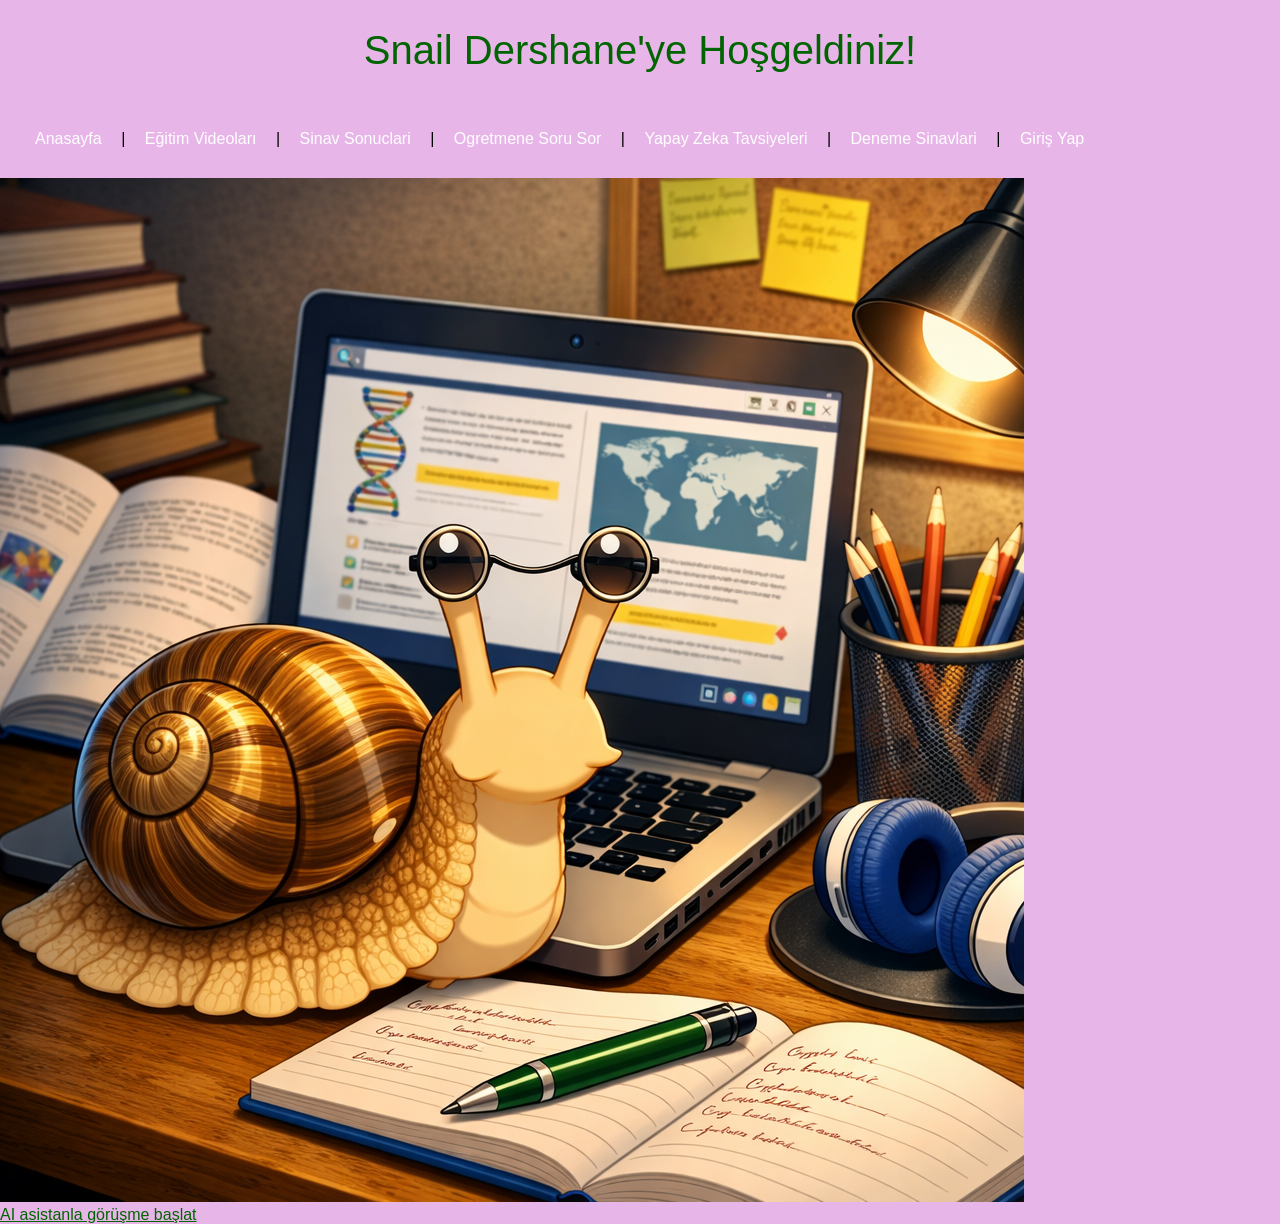
<file: index.html>
<!DOCTYPE html>
<html lang="tr">
    <head>
        <link rel="stylesheet" href="Style.css">
        
        <link rel="icon" href="/images/favicon.ico" type="image/x-icon">
        <!--arama motorlarına yönelik-->
        <title>
            Öğrenci ilerleme sistemine Hoşgeldiniz!
        </title>
        <meta charset="utf8">
        <meta name="description" content="online ve yapay zeka destekli ders çalişma deneyimi sunar dershanenin yeni nesil hali ">
        <meta name="keywords" content="dershane,ders videosu,tavsiye,yapay zeka,soru,sonuc,egitim,sanal dershane,online dershane,öğrenci ilerleme sistemi,öğrenci,öğrenme,öğrenme deneyimi,snail dershane,snail">

    </head>
    <body>
        
     <header>
        <div id="karsilamabanner">
         Snail Dershane'ye Hoşgeldiniz!
         </div>
     </header>


         
      
         <div id="menu"></div>

    <script>
      fetch("menu.html")
        .then(res => res.text())
        .then(data => document.getElementById("menu").innerHTML = data);
    </script> 
    <img src="images/salyangoz.png" >
            
<footer>
     <p><a href=https://websydnrcvpy-48f89gufubueyh856j2pjq.streamlit.app/>AI asistanla görüşme başlat</a></p>
        <!-- Chatbot butonu -->

</footer>
        </div>

      
  
    
        
    </body>
</html>
</file>
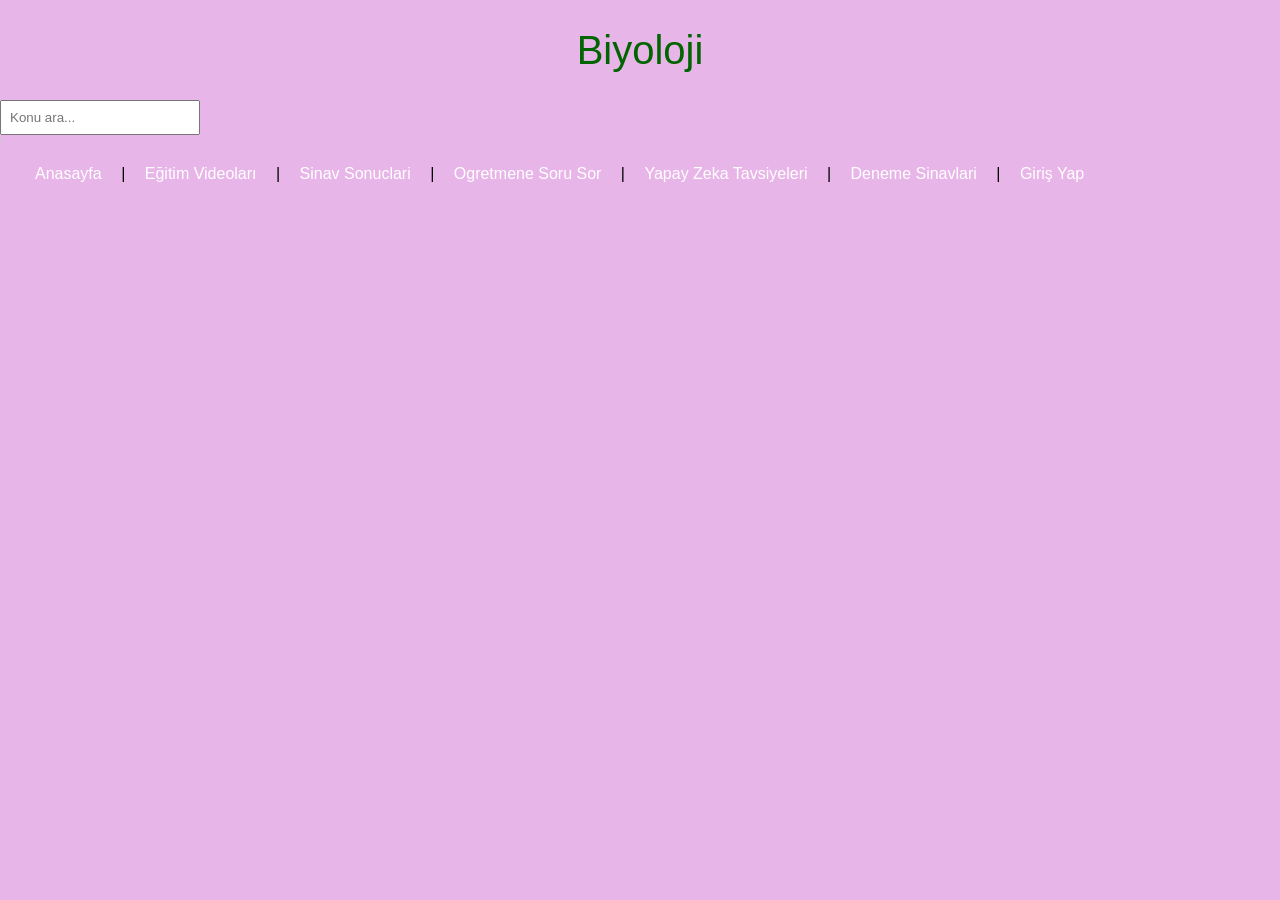
<file: biyoloji.html>
<!DOCTYPE html>
<html lang="tr">
<head>
  <meta charset="utf-8">
  <title>Öğrenci Giriş</title>
  <!-- Menü CSS dosyasını çağırıyoruz -->
  <link rel="stylesheet" href="Style.css">
</head>
<body>

    <header>
        <div id="karsilamabanner">
        Biyoloji

         </div>
     </header>
     <input type="text" id="search" placeholder="Konu ara...">
  <div id="suggestions"></div>

  <script src="autocomplate.js"></script> <!-- JS bağlama -->
      <script src="clickevent.js"></script> <!-- JS bağlama -->
     <script src="suggestion.js"></script>

  <div id="menu"></div>
  <script>
    fetch("menu.html")
      .then(res => res.text())
      .then(data => document.getElementById("menu").innerHTML = data);
  </script>
</file>
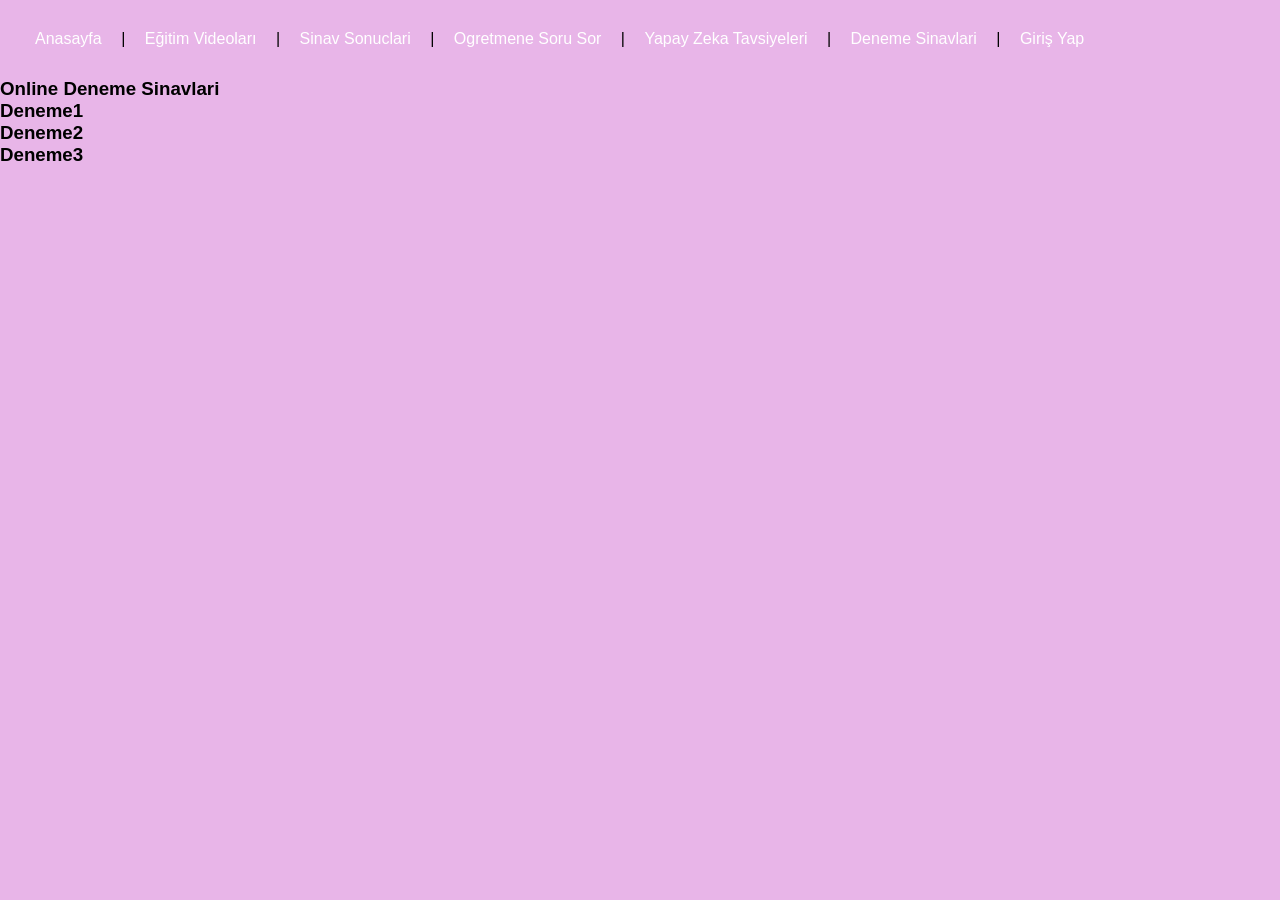
<file: deneme.html>
<!DOCTYPE html>
<html lang="tr">
<head>
  <meta charset="utf-8">
  <title>Öğrenci Giriş</title>
  <!-- Menü CSS dosyasını çağırıyoruz -->
  <link rel="stylesheet" href="Style.css">
</head>
<body>
  <div id="menu"></div>
  <script>
    fetch("menu.html")
      .then(res => res.text())
      .then(data => document.getElementById("menu").innerHTML = data);
  </script>
   <script src="suggestion.js"></script>
 <h3 >
            <strong>Online Deneme Sinavlari</strong>
            <ol>
                <li>Deneme1</li>
                <li>Deneme2</li>    
                <li>Deneme3</li>            
            </ol>
        </h3>
    </body>
</html>
</file>
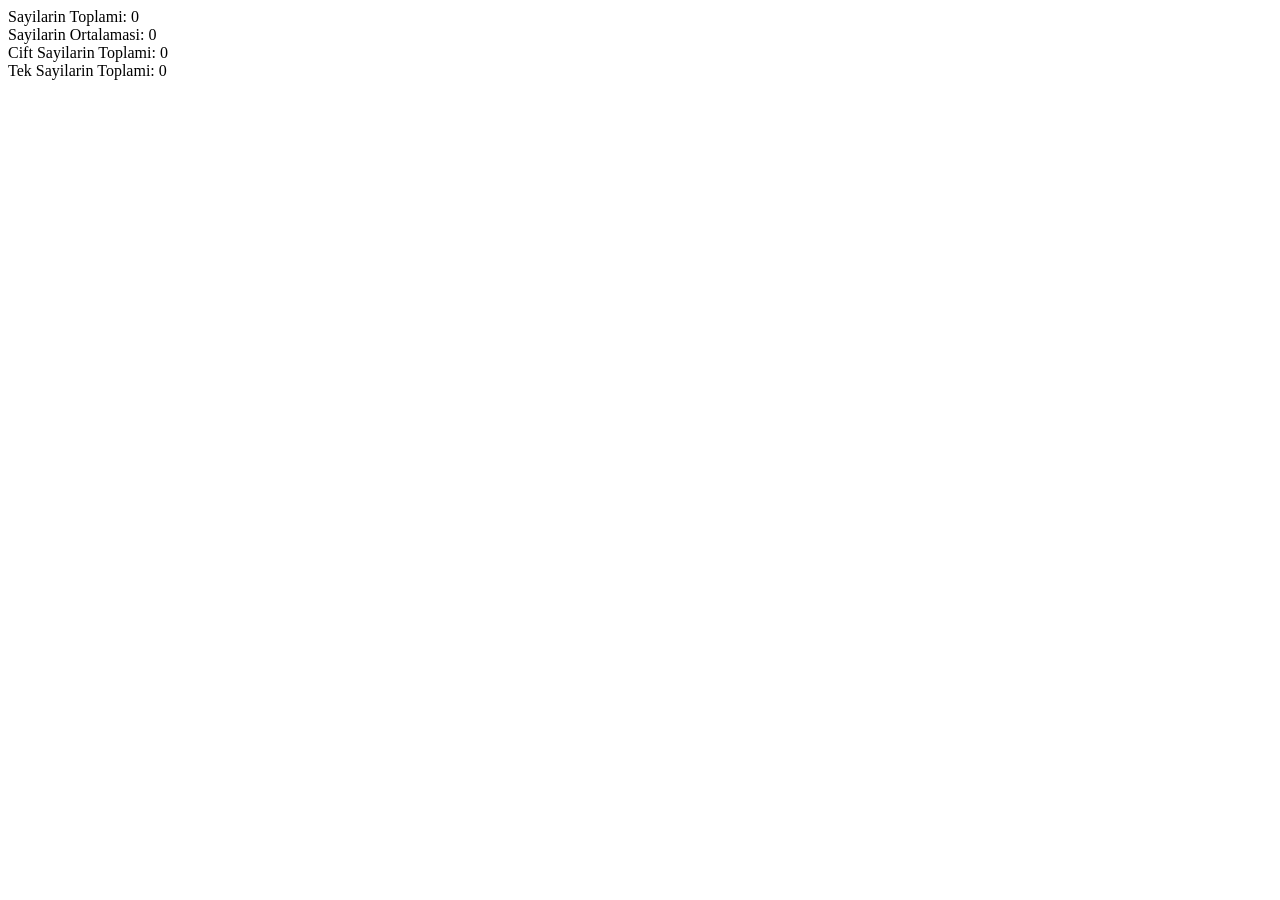
<file: deneme2.html>
<!DOCTYPE html>
<html lang="en">    
    <head>
        </head>
        <body>
<script>

 var toplam = 0, ortalama = 0;
 var sayilar = [];
 var tek = [];
 var cift = [];
 var tek_toplam = 0;
 var cift_toplam = 0;

 // Sayıları al
 for(var i=0; i<5; i++) {
     sayilar[i] = Number(prompt("Sayiyi giriniz:"));
 }

 // Tek / Çift ayrımı ve toplam
 for(var i=0; i<5; i++) {
     toplam += sayilar[i];
     if(sayilar[i] % 2 == 0) {
         cift.push(sayilar[i]);
         cift_toplam += sayilar[i];
     } else {
         tek.push(sayilar[i]);
         tek_toplam += sayilar[i];
     }
 }

 // Ortalama
 ortalama = toplam / 5;

 // Sonuçları yazdır
 document.write("Sayilarin Toplami: " + toplam + "<br>");
 document.write("Sayilarin Ortalamasi: " + ortalama + "<br>");
 document.write("Cift Sayilarin Toplami: " + cift_toplam + "<br>");
 document.write("Tek Sayilarin Toplami: " + tek_toplam + "<br>");


</script>
            
                
   
   </body>
              
</html>
</file>
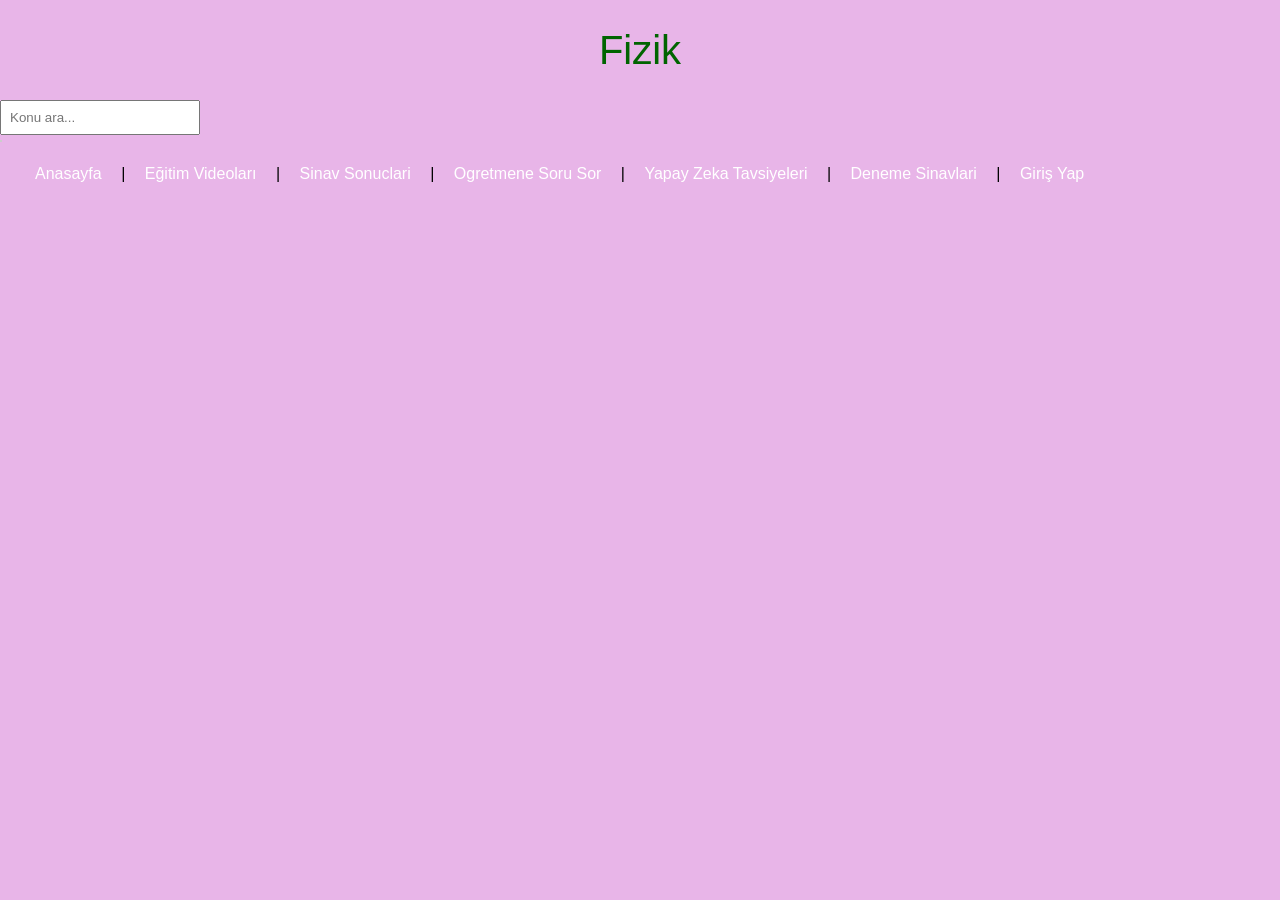
<file: fizik.html>
<!DOCTYPE html>
<html lang="tr">
<head>
  <meta charset="utf-8">
  <title>Öğrenci Giriş</title>
  <!-- Menü CSS dosyasını çağırıyoruz -->
  <link rel="stylesheet" href="Style.css">
</head>
<body>
    <header>
        <div id="karsilamabanner">
         Fizik
         </div>
     </header>
     <input type="text" id="search" placeholder="Konu ara...">
  <div id="suggestions"></div>

   <script src="autocomplate.js"></script> <!-- JS bağlama -->
      <script src="clickevent.js"></script> <!-- JS bağlama -->
     <script src="suggestion.js"></script>
  <div id="menu"></div>
  <script>
    fetch("menu.html")
      .then(res => res.text())
      .then(data => document.getElementById("menu").innerHTML = data);
  </script>
</file>
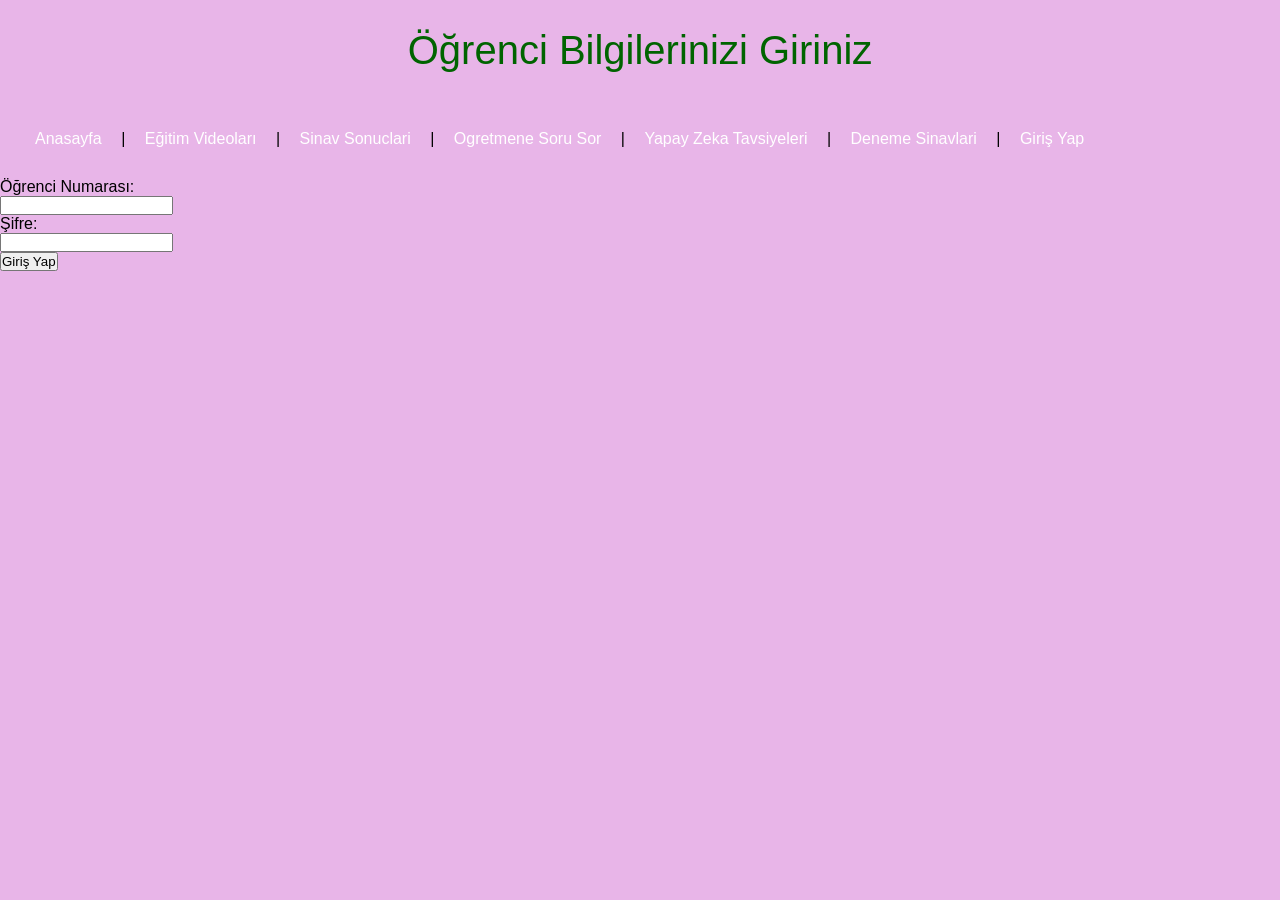
<file: giris.html>
<!DOCTYPE html>
<html lang="tr">
<head>
  <meta charset="utf-8">
  <title>Öğrenci Giriş</title>
  <!-- Menü CSS dosyasını çağırıyoruz -->
  <link rel="stylesheet" href="Style.css">
</head>
<body>
    <header>
        <div id="karsilamabanner">
         Öğrenci Bilgilerinizi Giriniz
         </div>
     </header>
  <div id="menu"></div>
  <script>
    fetch("menu.html")
      .then(res => res.text())
      .then(data => document.getElementById("menu").innerHTML = data);
  </script>

  
  <form name="giris" action="giris.php" method="POST">
    <label for="ogrenci_no">Öğrenci Numarası:</label><br>
    <input type="number" id="ogrenci_no" name="ogrenci_no" required><br>
    <label for="sifre">Şifre:</label><br>
    <input type="password" id="sifre" name="sifre" required><br>
    <input type="submit" value="Giriş Yap">
  </form>
</body>
</html>
</file>
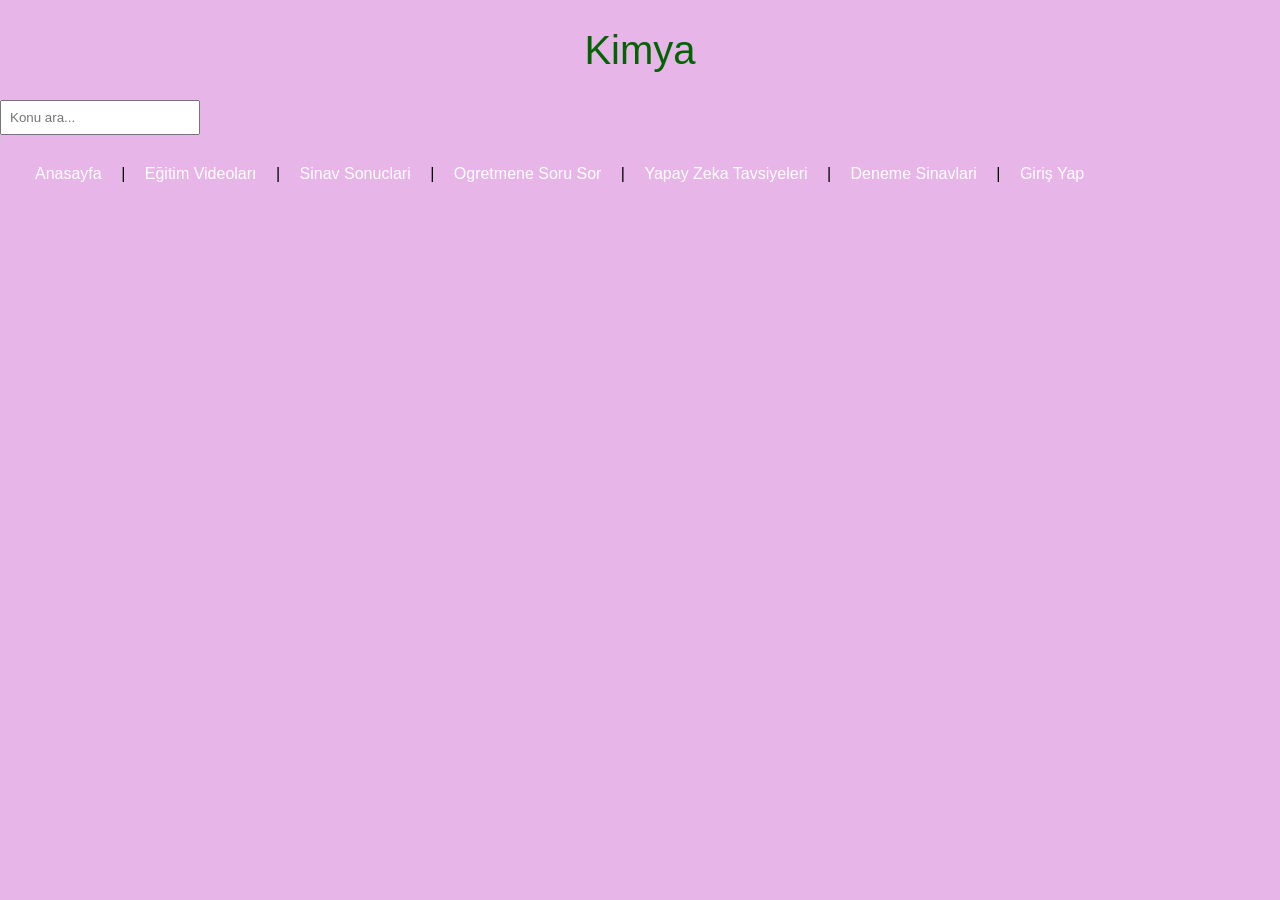
<file: kimya.html>
<!DOCTYPE html>
<html lang="tr">
<head>
  <meta charset="utf-8">
  <title>Öğrenci Giriş</title>
  <!-- Menü CSS dosyasını çağırıyoruz -->
  <link rel="stylesheet" href="Style.css">
</head>
<body>

     <header>
        <div id="karsilamabanner">
         Kimya
         </div>
     </header>
     <input type="text" id="search" placeholder="Konu ara...">
  <div id="suggestions"></div>

   <script src="autocomplate.js"></script> <!-- JS bağlama -->
      <script src="clickevent.js"></script> <!-- JS bağlama -->
     <script src="suggestion.js"></script>
     
  
  
  <div id="menu"></div>
  <script>
    fetch("menu.html")
      .then(res => res.text())
      .then(data => document.getElementById("menu").innerHTML = data);
  </script>
</file>
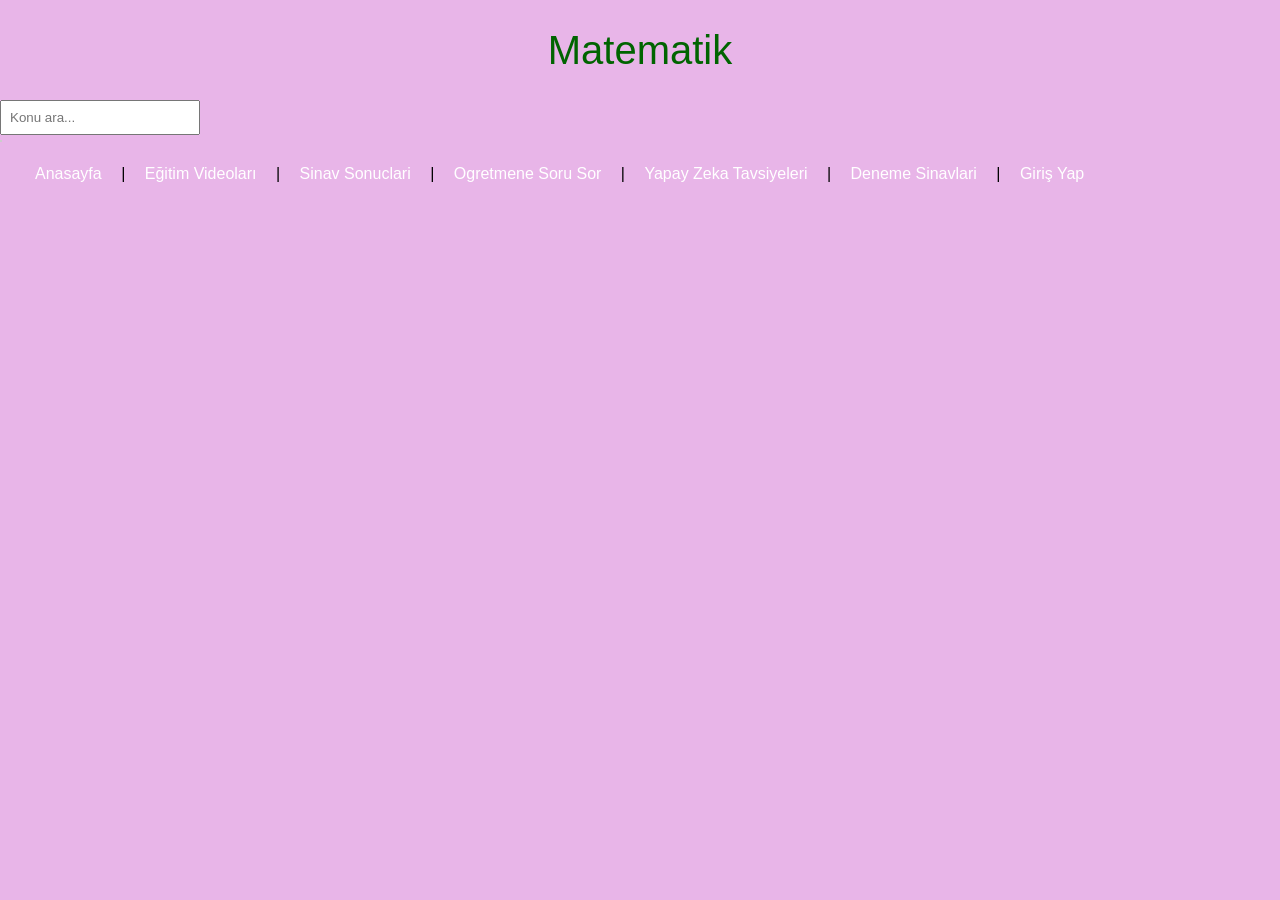
<file: matematik.html>
<!DOCTYPE html>
<html lang="tr">
<head>
  <meta charset="utf-8">
  <title>Öğrenci Giriş</title>
  <!-- Menü CSS dosyasını çağırıyoruz -->
  <link rel="stylesheet" href="Style.css">
</head>
<body>
     
     <header>
        <div id="karsilamabanner">
         Matematik
         </div>
     </header>
     <input type="text" id="search" placeholder="Konu ara...">
  <div id="suggestions"></div>

   <script src="autocomplate.js"></script> <!-- JS bağlama -->
      <script src="clickevent.js"></script> <!-- JS bağlama -->
     
     <script src="suggestion.js"></script>
  <div id="menu"></div>
  <script>
    fetch("menu.html")
      .then(res => res.text())
      .then(data => document.getElementById("menu").innerHTML = data);
  </script>
</file>
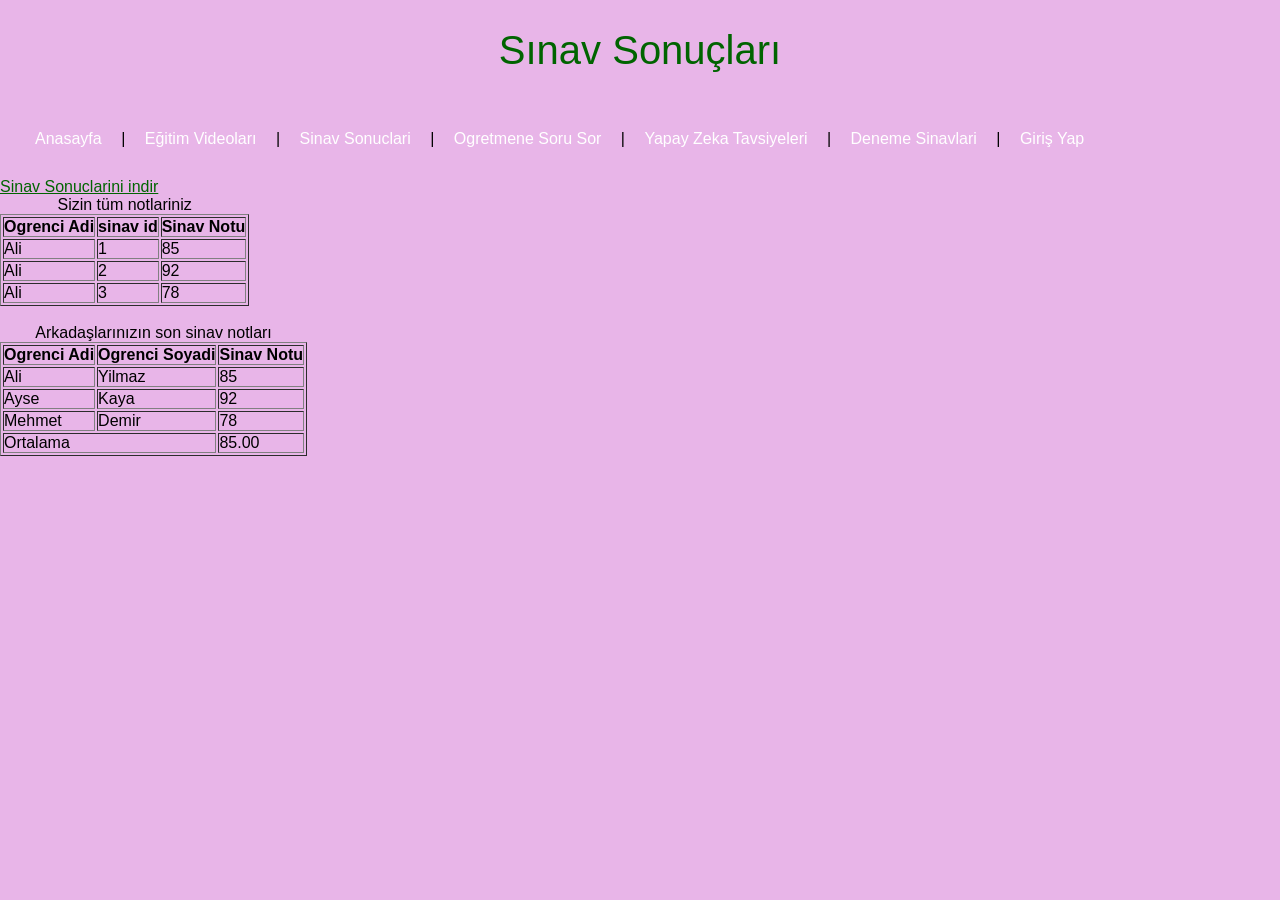
<file: sonuclar.html>
<!DOCTYPE html>
<html lang="tr">
<head>
  <meta charset="utf-8">
  <title>Öğrenci Giriş</title>
  <!-- Menü CSS dosyasını çağırıyoruz -->
  <link rel="stylesheet" href="Style.css">
</head>
<body>
    <script src="snail.js"></script>
     
     <header>
        <div id="karsilamabanner">
         Sınav Sonuçları
         </div>
     </header>
  <div id="menu"></div>
  <script>
    fetch("menu.html")
      .then(res => res.text())
      .then(data => document.getElementById("menu").innerHTML = data);
  </script>

        <a href="images/salyangoz.png" download="salyangoz.png">Sinav Sonuclarini indir</a>
       
        <table border="1">
          <caption>Sizin tüm notlariniz</caption>
            <tr>
                <th>Ogrenci Adi</th>
                <th>sinav id</th>
                <th>Sinav Notu</th>
            </tr>
            <tr>
                <td>Ali</td>
                <td>1</td>
                <td>85</td>
            </tr>
            <tr>
                <td>Ali</td>
                <td>2</td>
                <td>92</td>
            </tr>
            <tr>
                <td>Ali</td>
                <td>3</td>
                <td>78</td>
            </tr>
        </table>
        <br>
       
        <table border="1">
          <caption>Arkadaşlarınızın son sinav notları</caption>
          <thead>
            <tr>
                <th>Ogrenci Adi</th>
                <th>Ogrenci Soyadi</th>
                <th>Sinav Notu</th>
            </tr>
          </thead>
          <tbody>
            <tr>
                <td>Ali</td>
                <td>Yilmaz</td>
                <td id="note1">85</td>
            </tr>
            <tr>
                <td>Ayse</td>
                <td>Kaya</td>
                <td id="note2">92</td>
            </tr>
            <tr>
                <td>Mehmet</td>
                <td>Demir</td>
                <td id="note3">78</td>
            </tr>
          </tbody>
          <tfoot>
            <tr>
                <td colspan="2">Ortalama</td>
                <td id="average">80</td>

            </tr>
            <script>
                // Ortalama hesaplama
                var note1 = parseFloat(document.getElementById("note1").textContent);
                var note2 = parseFloat(document.getElementById("note2").textContent);
                var note3 = parseFloat(document.getElementById("note3").textContent);
                var average = (note1 + note2 + note3) / 3;
                document.getElementById("average").textContent = average.toFixed(2);
                </script>
          </tfoot>
        </table>

        
    </body>
</html>
</file>
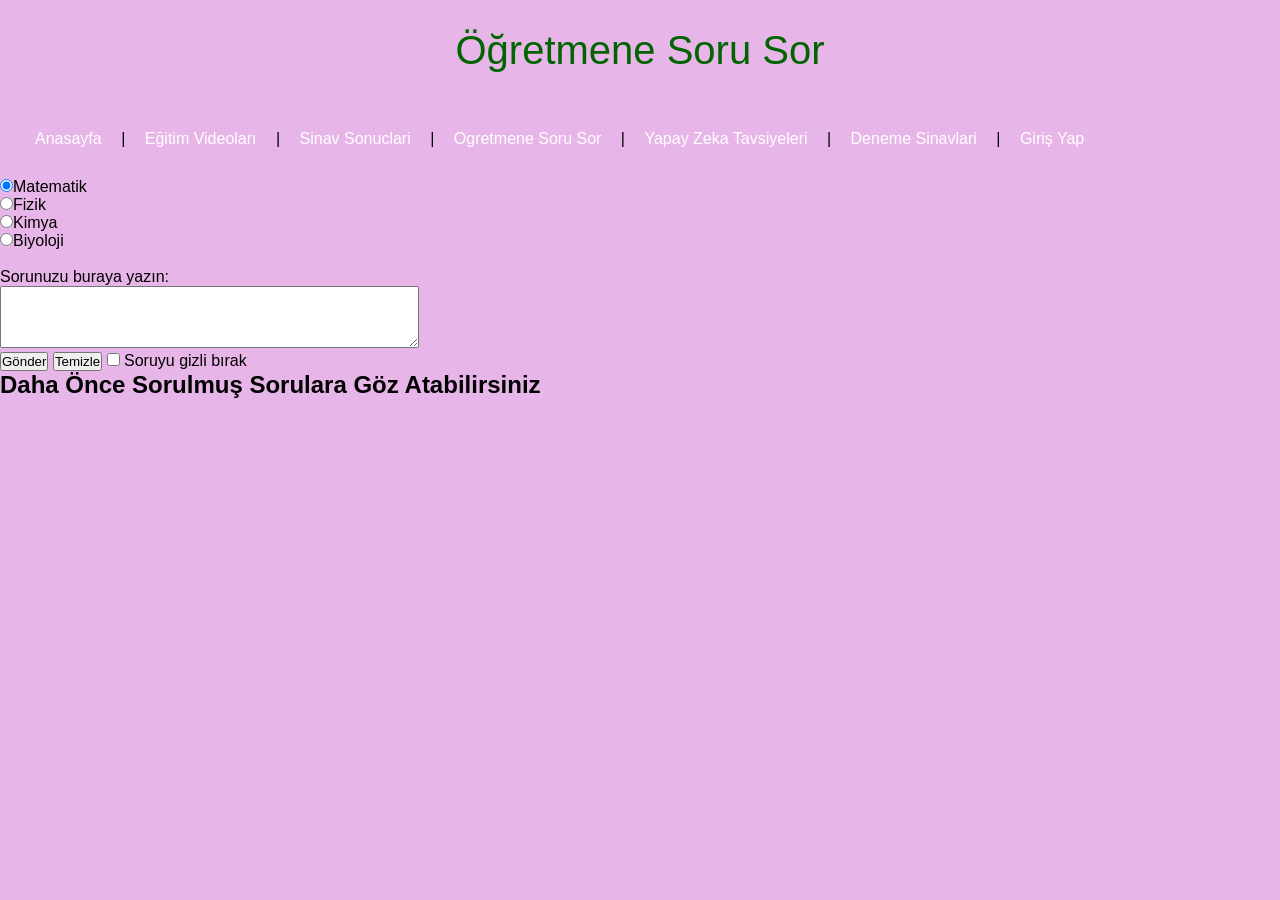
<file: sorusor.html>
<!DOCTYPE html>
<html lang="tr">
<head>
  <meta charset="utf-8">
  <title>Öğrenci Giriş</title>
  <!-- Menü CSS dosyasını çağırıyoruz -->
  <link rel="stylesheet" href="Style.css">
</head>
<body>
     
     <header>
        <div id="karsilamabanner">
         Öğretmene Soru Sor
         </div>
     </header>
     <script src="question.js"></script>
  <div id="menu"></div>
  <script>
    fetch("menu.html")
      .then(res => res.text())
      .then(data => document.getElementById("menu").innerHTML = data);
  </script>


       
        <form id="soruForm">
    <input type="radio" name="ders" value="matematik" checked>Matematik<br>
    <input type="radio" name="ders" value="fizik">Fizik<br>
    <input type="radio" name="ders" value="kimya">Kimya<br>
    <input type="radio" name="ders" value="biyoloji">Biyoloji<br><br>

    <label for="soru">Sorunuzu buraya yazın:</label><br>
    <textarea id="soru" name="soru" rows="4" cols="50"></textarea><br>

    <button type="button" onclick="sendQuestion()">Gönder</button>
    <input type="reset" value="Temizle">

    <input type="checkbox" id="gizli" name="gizli" value="true">
    <label for="gizli">Soruyu gizli bırak</label><br>
</form>

<div id="questionBox"></div>

    <h2>Daha Önce Sorulmuş Sorulara Göz Atabilirsiniz </h2>

    </body>
    
</html>
</file>
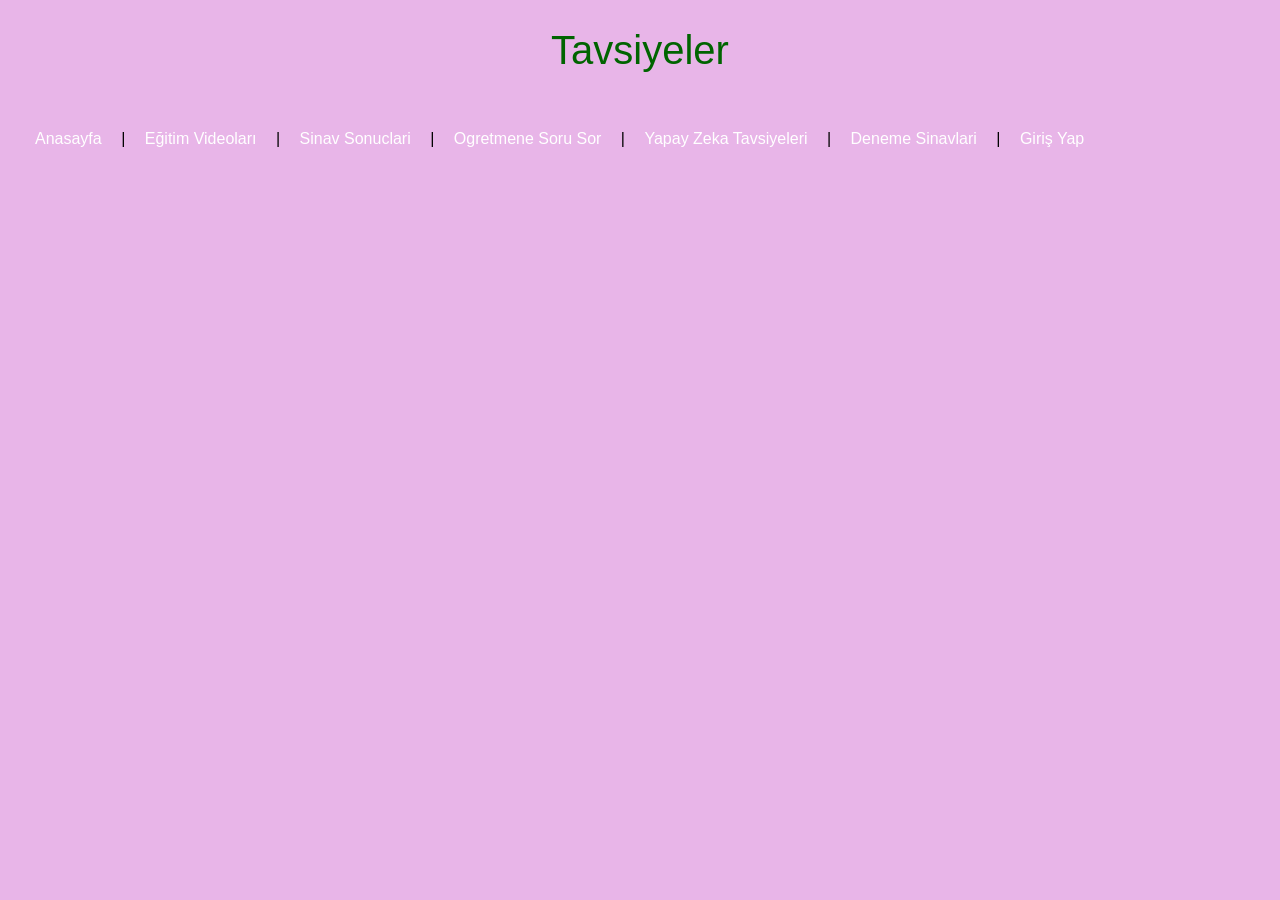
<file: tavsiyeler.html>
<!DOCTYPE html>
<html lang="tr">
<head>
  <meta charset="utf-8">
  <title>Öğrenci Giriş</title>
  <!-- Menü CSS dosyasını çağırıyoruz -->
  <link rel="stylesheet" href="Style.css">
</head>
<body>
     
     <header>
        <div id="karsilamabanner">
         Tavsiyeler
         </div>
     </header>
  <div id="menu"></div>
  <script>
    fetch("menu.html")
      .then(res => res.text())
      .then(data => document.getElementById("menu").innerHTML = data);
  </script>
    </body>
</html>
</file>
<file: Style.css>
/*Bosluklari sifirlamak*/
* {
    margin: 0;
    padding: 0;
    box-sizing: border-box;
}
body {
    font-family: Arial, Helvetica, sans-serif;
    background-color: rgb(232, 181, 232);
}
article{
    width: 100%;
    height: 100vh;  
    background-color: rgb(232, 181, 232);
    


}
aside{
    
    background-color: rgb(232, 181, 232);
}
a:link{
    background-color: rgb(232, 181, 232);
    text-align: center;
    color:darkgreen;
}
h1{
    color: darkgreen;
}
header #karsilamabanner {
    width: 100%;
    height: 100px;
    background-color: rgb(232, 181, 232);
    display: flex;              /* Flexbox aktif */
    justify-content: center;    /* Yatay ortalama */
    align-items: center;        /* Dikey ortalama */
    color: darkgreen;
    font-size: 40px;
}

   

header #kimya{
    width: 100%;
    height: 100px;
    background-color: rgb(232, 181, 232);
    text-align: center;
    color: darkgreen;
    margin-bottom: 5px;
    
}
/* Menü genel stil */
        #menu {
            background-color:rgb(232, 181, 232);
            padding: 10px;
        }
        #menu a {
            color: white;
            text-decoration: none;
            padding: 10px 15px;
            display: inline-block;
        }
        #menu a:hover {
        background-color: rgb(232, 181, 232);
        text-decoration: underline;   /* Altı çizili yapar */
       }


        /* Alt menü */
        .dropdown {
            position: relative;
            display: inline-block;
        }
        .dropdown-content {
            display: none;
            position: absolute;
            background-color: rgb(232, 181, 232);
            min-width: 160px;
            z-index: 1;
        }
        .dropdown-content a {
            display: block;
            padding: 10px;
        }
        .dropdown-content a:hover {
            background-color: rgb(232, 181, 232);
        }
        /* Hover ile açılır */
        .dropdown:hover .dropdown-content {
            display: block;
        }
        #search {
  width: 200px;
  padding: 8px;
}

#suggestions {
  border: 1px solid #ccc;
  max-width: 200px;
  margin-top: 5px;
  position: absolute;
  background: white;
}

#suggestions div {
  padding: 5px;
  cursor: pointer;
}

#suggestions div:hover {
  background-color: #eee;
}
</file>
